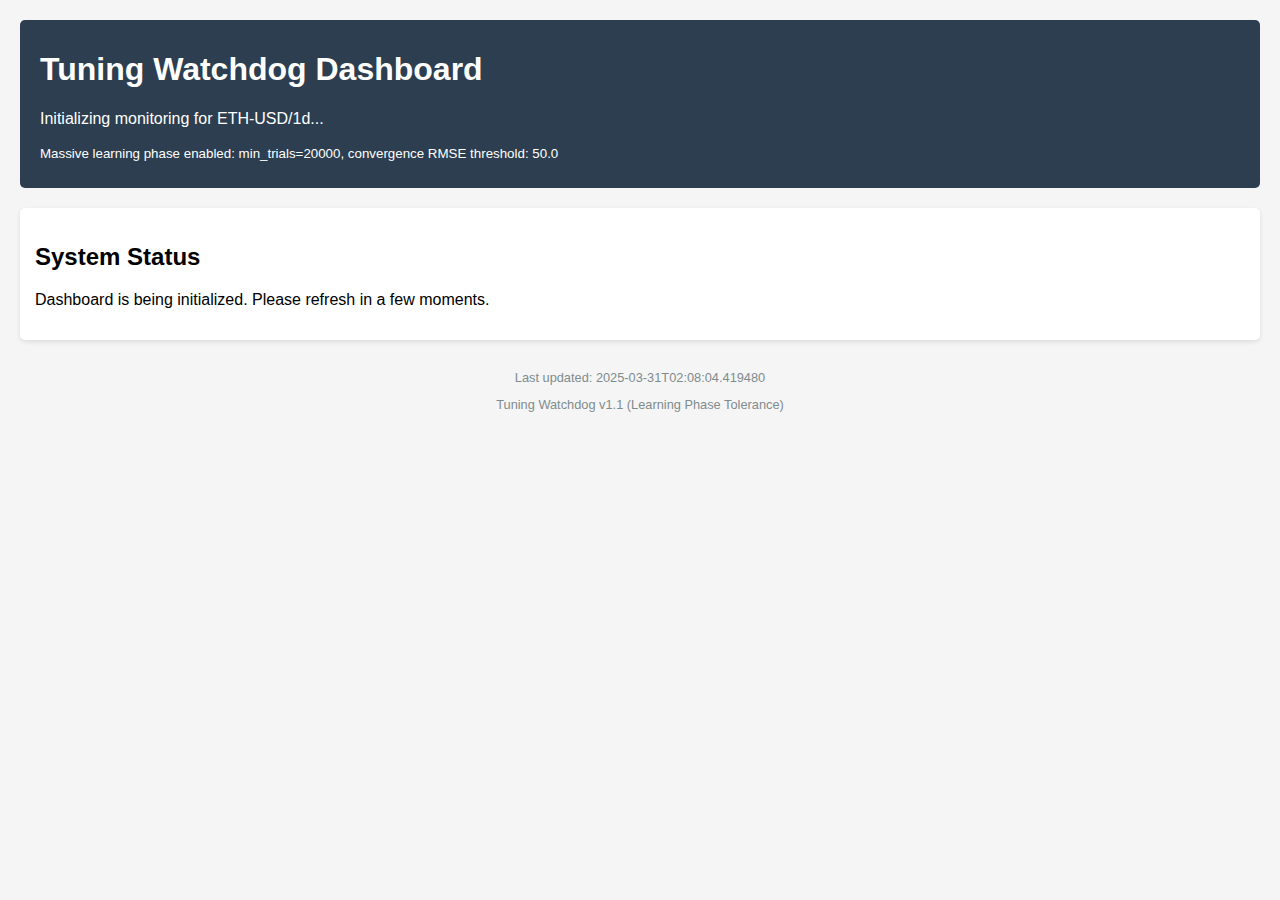
<file: data/dashboard/status_dashboard.html>
<!DOCTYPE html>
            <html>
            <head>
                <meta charset="UTF-8">
                <meta http-equiv="refresh" content="60">
                <title>Tuning Watchdog Dashboard</title>
                <style>
                    body {
                        font-family: Arial, sans-serif;
                        margin: 0;
                        padding: 20px;
                        background-color: #f5f5f5;
                    }
                    .header {
                        background-color: #2c3e50;
                        color: white;
                        padding: 10px 20px;
                        border-radius: 5px;
                        margin-bottom: 20px;
                    }
                    .status-card {
                        background-color: white;
                        border-radius: 5px;
                        box-shadow: 0 2px 5px rgba(0,0,0,0.1);
                        padding: 15px;
                        margin-bottom: 20px;
                    }
                    .status-healthy {
                        background-color: #27ae60;
                        color: white;
                        padding: 5px 10px;
                        border-radius: 3px;
                    }
                    .status-warning {
                        background-color: #f39c12;
                        color: white;
                        padding: 5px 10px;
                        border-radius: 3px;
                    }
                    .status-error {
                        background-color: #e74c3c;
                        color: white;
                        padding: 5px 10px;
                        border-radius: 3px;
                    }
                    .status-unknown {
                        background-color: #95a5a6;
                        color: white;
                        padding: 5px 10px;
                        border-radius: 3px;
                    }
                    .status-learning {
                        background-color: #3498db;
                        color: white;
                        padding: 5px 10px;
                        border-radius: 3px;
                    }
                    .grid-container {
                        display: grid;
                        grid-template-columns: 1fr 1fr;
                        gap: 20px;
                    }
                    table {
                        width: 100%;
                        border-collapse: collapse;
                    }
                    th, td {
                        text-align: left;
                        padding: 8px;
                        border-bottom: 1px solid #ddd;
                    }
                    th {
                        background-color: #f2f2f2;
                    }
                    .footer {
                        text-align: center;
                        margin-top: 30px;
                        color: #7f8c8d;
                        font-size: 0.8em;
                    }
                </style>
            </head>
            <body>
                <div class="header">
                    <h1>Tuning Watchdog Dashboard</h1>
                    <p>Initializing monitoring for ETH-USD/1d...</p>
                    <p><small>Massive learning phase enabled: min_trials=20000, 
                    convergence RMSE threshold: 50.0</small></p>
                </div>
                
                <div class="status-card">
                    <h2>System Status</h2>
                    <p>Dashboard is being initialized. Please refresh in a few moments.</p>
                </div>
                
                <div class="footer">
                    <p>Last updated: 2025-03-31T02:08:04.419480</p>
                    <p>Tuning Watchdog v1.1 (Learning Phase Tolerance)</p>
                </div>
            </body>
            </html>
</file>
